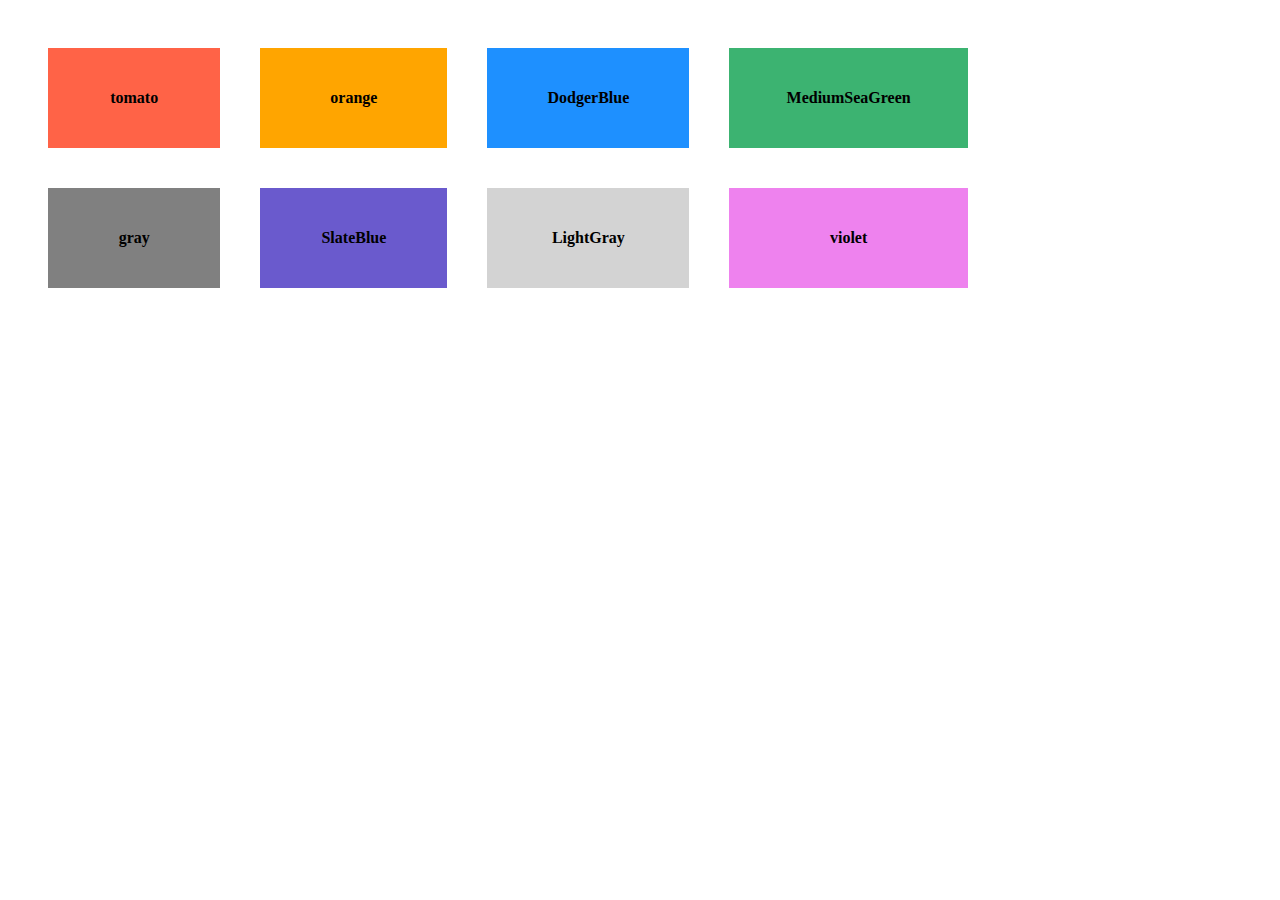
<file: index.html>
<html>
<body>

<table width="1000" height="100" cellspacing="40"</table>
<tr>

<th width="1000" height="100" colspan="1" bgcolor="tomato">tomato</th>

<th width="1000" height="100" colspan="1" bgcolor="orange">orange</th>

<th width="1000" height="100" colspan="1" bgcolor="DodgerBlue">DodgerBlue</th>

<th width="1000" height="100" colspan="1" bgcolor="MediumSeaGreen">MediumSeaGreen</th>

</tr>

<tr>

<th width="1000" height="100" colspan="1" bgcolor="gray">gray</th>

<th width="1000" height="100" colspan="1" bgcolor="SlateBlue">SlateBlue</th>

<th width="1000" height="100" colspan="1" bgcolor="LightGray">LightGray</th>

<th width="1000" height="100"colspan="1" bgcolor="violet">violet</th>
</tr>

</body>
</html>
</file>
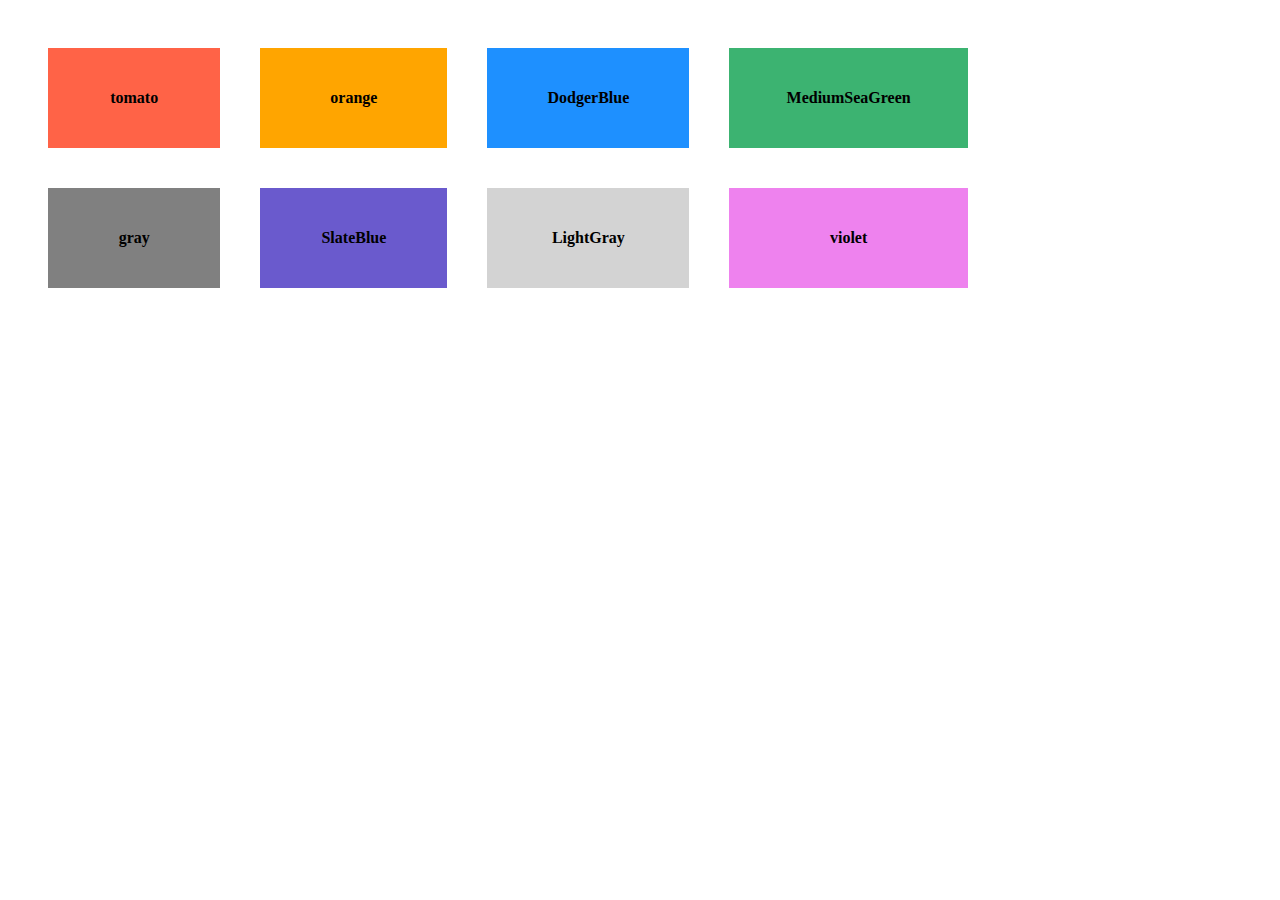
<file: tabeladecoresss.html>
<html>
<body>

<table width="1000" height="100" cellspacing="40"</table>
<tr>

<th width="1000" height="100" colspan="1" bgcolor="tomato">tomato</th>

<th width="1000" height="100" colspan="1" bgcolor="orange">orange</th>

<th width="1000" height="100" colspan="1" bgcolor="DodgerBlue">DodgerBlue</th>

<th width="1000" height="100" colspan="1" bgcolor="MediumSeaGreen">MediumSeaGreen</th>

</tr>

<tr>

<th width="1000" height="100" colspan="1" bgcolor="gray">gray</th>

<th width="1000" height="100" colspan="1" bgcolor="SlateBlue">SlateBlue</th>

<th width="1000" height="100" colspan="1" bgcolor="LightGray">LightGray</th>

<th width="1000" height="100"colspan="1" bgcolor="violet">violet</th>
</tr>

</body>
</html>
</file>
